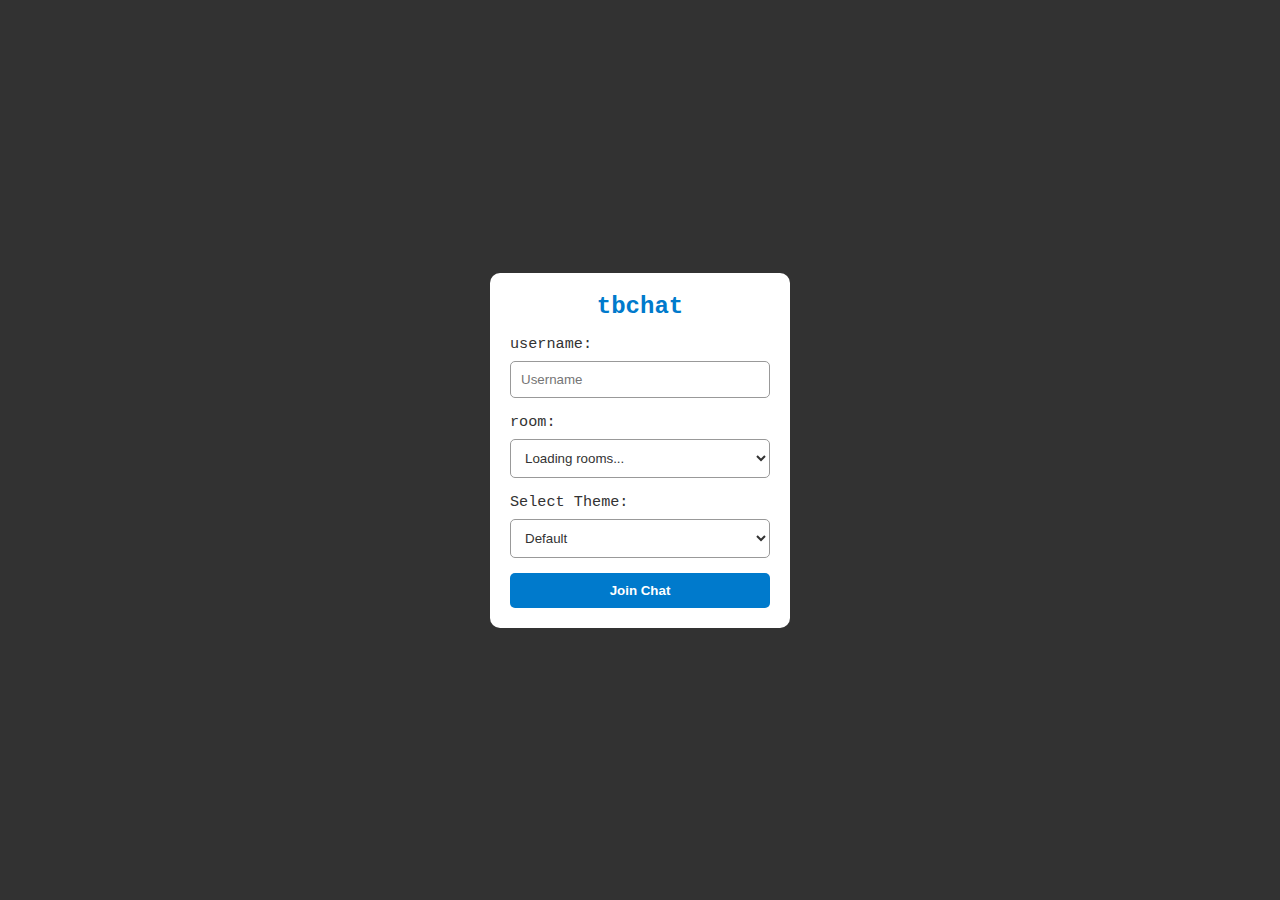
<file: client/index.html>
<!DOCTYPE html>
<html lang="en">
<head>
    <meta charset="UTF-8">
    <title>tbchat - Welcome</title>
    <link id="theme-stylesheet" rel="stylesheet" href="style.css">
</head>
<body>
    <!-- Welcome Prompt Modal -->
    <div id="welcome-prompt">
        <div id="prompt-container">
            <h2>tbchat</h2>

            <!-- Username and Room Selection -->
            <label for="username">username:</label>
            <input type="text" id="username" placeholder="Username" required>

            <label for="room-select">room:</label>
            <select id="room-select">
                <option value="" disabled selected>Loading rooms...</option>
            </select>

            <!-- Theme Selector Dropdown -->
            <label for="theme-select">Select Theme:</label>
            <select id="theme-select">
				<option value="">Default</option>
				<option value="solarized">Solarized Dark</option>
				<option value="catppuccin">Catppuccin Mocha</option>
	    	</select>


            <button id="join-button">Join Chat</button>
        </div>
    </div>

    <!-- Main Chat Content (hidden initially) -->
    <div id="chat-content" style="display: none;">
        <h2 id="room-title">Chat Room</h2>
        <div id="chat-log"></div>
        <input type="text" id="message" placeholder="Type your message...">
        <button id="send">Send</button>
    </div>

    <script src="script.js"></script>
</body>
</html>
</file>
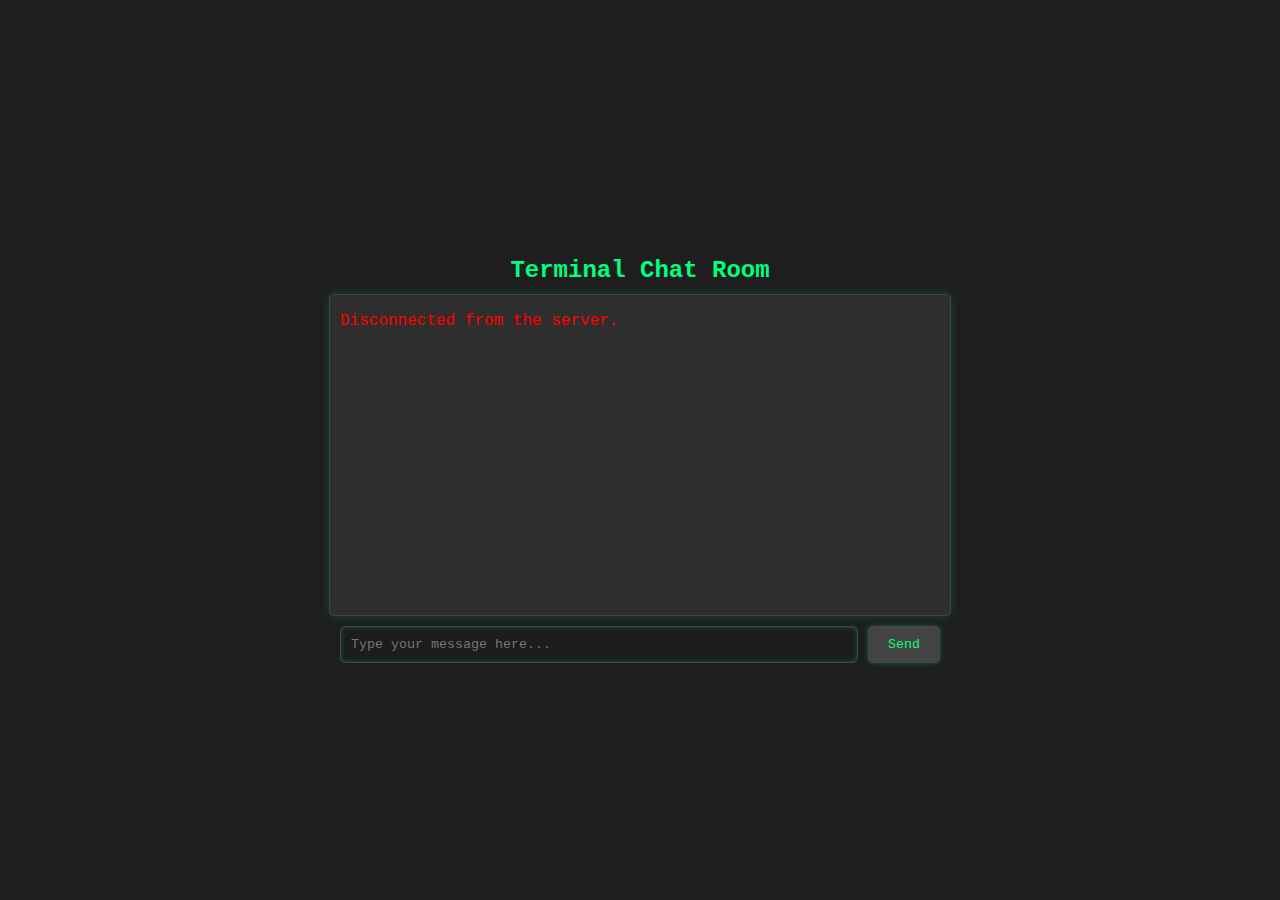
<file: client/test_client.html>
<!DOCTYPE html>
<html lang="en">
<head>
    <meta charset="UTF-8">
    <title>Chat Room - Terminal Theme</title>
    <style>
        /* Dark background and terminal-inspired styling */
        body {
            background-color: #1e1e1e;
            color: #00ff7f;
            font-family: "Courier New", Courier, monospace;
            display: flex;
            flex-direction: column;
            align-items: center;
            justify-content: center;
            height: 100vh;
            margin: 0;
            padding: 0;
            overflow: hidden;
        }

        h2 {
            color: #00ff7f;
            text-align: center;
            margin-bottom: 10px;
        }

        /* Chat log area with scrolling */
        #chat-log {
            width: 90%;
            max-width: 600px;
            height: 300px;
            background-color: #2e2e2e;
            border: 1px solid #444;
            border-radius: 5px;
            padding: 10px;
            overflow-y: scroll;
            box-shadow: 0px 0px 10px rgba(0, 255, 127, 0.2);
            margin-bottom: 10px;
        }

        /* Style individual messages */
        .message {
            margin: 5px 0;
            line-height: 1.4;
        }

        /* Username styling */
        .username {
            color: #1e90ff; /* Light blue */
            font-weight: bold;
        }

        /* Message text styling */
        .message-text {
            color: #00ff7f; /* Green */
        }

        /* Input and button styling */
        #input-container {
            display: flex;
            justify-content: center;
            width: 100%;
            max-width: 600px;
        }

        #message {
            flex: 1;
            padding: 10px;
            background-color: #1c1c1c;
            border: 1px solid #444;
            border-radius: 5px;
            color: #00ff7f;
            font-family: "Courier New", Courier, monospace;
            outline: none;
            box-shadow: inset 0px 0px 5px rgba(0, 255, 127, 0.3);
        }

        #send {
            margin-left: 10px;
            padding: 10px 20px;
            background-color: #444;
            color: #00ff7f;
            font-family: "Courier New", Courier, monospace;
            border: none;
            border-radius: 5px;
            cursor: pointer;
            transition: background-color 0.3s;
            box-shadow: 0px 0px 5px rgba(0, 255, 127, 0.3);
        }

        #send:hover {
            background-color: #00ff7f;
            color: #1e1e1e;
        }
    </style>
</head>
<body>
    <h2>Terminal Chat Room</h2>
    <div id="chat-log"></div>
    <div id="input-container">
        <input type="text" id="message" placeholder="Type your message here...">
        <button id="send">Send</button>
    </div>

    <script>
        const chatLog = document.getElementById("chat-log");
        const messageInput = document.getElementById("message");
        const sendButton = document.getElementById("send");

        // Prompt for username
        let username = prompt("Enter your username:");
        if (!username) {
            username = "Anonymous"; // Default if user cancels or enters nothing
        }

        // Connect to the WebSocket server (make sure the address matches your server's)
        const socket = new WebSocket("ws://localhost:9002"); // Replace with your server address

        socket.onopen = function() {
            const systemMessage = document.createElement("div");
            systemMessage.classList.add("message");
            systemMessage.style.color = "#00ff7f";
            systemMessage.textContent = `${username} connected to the chat.`;
            chatLog.appendChild(systemMessage);
            chatLog.scrollTop = chatLog.scrollHeight;
        };

        socket.onmessage = function(event) {
            // Split the username and message parts based on ': '
            const [user, messageText] = event.data.split(": ", 2);

            const messageElement = document.createElement("div");
            messageElement.classList.add("message");

            const usernameSpan = document.createElement("span");
            usernameSpan.classList.add("username");
            usernameSpan.textContent = user + ": ";

            const messageSpan = document.createElement("span");
            messageSpan.classList.add("message-text");
            messageSpan.textContent = messageText;

            messageElement.appendChild(usernameSpan);
            messageElement.appendChild(messageSpan);

            chatLog.appendChild(messageElement);
            chatLog.scrollTop = chatLog.scrollHeight;
        };

        socket.onclose = function() {
            const systemMessage = document.createElement("div");
            systemMessage.classList.add("message");
            systemMessage.style.color = "#ff0000";
            systemMessage.textContent = "Disconnected from the server.";
            chatLog.appendChild(systemMessage);
            chatLog.scrollTop = chatLog.scrollHeight;
        };

        sendButton.onclick = function() {
            const message = messageInput.value.trim();
            if (message) {
                // Prefix the message with the username before sending
                socket.send(`${username}: ${message}`);
                messageInput.value = "";
            }
        };

        // Send message on Enter key
        messageInput.addEventListener("keypress", function(event) {
            if (event.key === "Enter") {
                sendButton.click();
            }
        });
    </script>
</body>
</html>
</file>
<file: client/style.css>
/* Define CSS variables for color scheme on :root */
:root {
    --background-color: #f9f9f9;      /* Default background */
    --text-color: #333;
    --input-bg-color: #ffffff;
    --button-bg-color: #007acc;
    --button-hover-bg-color: #005f99;
    --username-color: #007acc;
    --message-text-color: #333;
    --timestamp-color: #999;
}

/* Solarized Dark Theme */
.solarized {
    --background-color: #002B36;
    --text-color: #839496;
    --input-bg-color: #073642;
    --button-bg-color: #268BD2;
    --button-hover-bg-color: #2AA198;
    --username-color: #268BD2;
    --message-text-color: #839496;
    --timestamp-color: #586e75;
}

/* Catppuccin Mocha Theme */
.catppuccin {
    --background-color: #1E1E2E;         /* Dark background */
    --text-color: #D9E0EE;               /* Light text */
    --input-bg-color: #302D41;           /* Darker background for input fields */
    --button-bg-color: #96CDFB;          /* Light blue for buttons */
    --button-hover-bg-color: #89B4FA;    /* Slightly lighter blue for hover */
    --username-color: #F5C2E7;           /* Pink for usernames */
    --message-text-color: #C6AAE8;       /* Muted light color for messages */
    --timestamp-color: #8CAAEE;          /* Soft blue for timestamps */
}

/* Dracula Theme */
.dracula {
    --background-color: #282A36;
    --text-color: #F8F8F2;
    --input-bg-color: #44475A;
    --button-bg-color: #6272A4;
    --button-hover-bg-color: #50FA7B;
    --username-color: #FF79C6;       /* Pink */
    --message-text-color: #8BE9FD;    /* Cyan */
    --timestamp-color: #BD93F9;       /* Purple */
}

/* Nord Theme */
.nord {
    --background-color: #2E3440;
    --text-color: #D8DEE9;
    --input-bg-color: #3B4252;
    --button-bg-color: #5E81AC;        /* Frost blue */
    --button-hover-bg-color: #88C0D0;  /* Frost cyan */
    --username-color: #BF616A;         /* Aurora red */
    --message-text-color: #A3BE8C;     /* Aurora green */
    --timestamp-color: #EBCB8B;        /* Aurora yellow */
}

/* Monokai Theme */
.monokai {
    --background-color: #272822;
    --text-color: #F8F8F2;
    --input-bg-color: #3E3D32;
    --button-bg-color: #66D9EF;        /* Cyan */
    --button-hover-bg-color: #A6E22E;  /* Green */
    --username-color: #F92672;         /* Pink */
    --message-text-color: #E6DB74;     /* Yellow */
    --timestamp-color: #FD971F;        /* Orange */
}

/* Gruvbox Dark Theme */
.gruvbox {
    --background-color: #282828;
    --text-color: #EBDBB2;
    --input-bg-color: #3C3836;
    --button-bg-color: #FABD2F;        /* Yellow */
    --button-hover-bg-color: #FE8019;  /* Orange */
    --username-color: #D3869B;         /* Pink */
    --message-text-color: #B8BB26;     /* Green */
    --timestamp-color: #83A598;        /* Blue */
}

/* Basic Reset */
* {
    margin: 0;
    padding: 0;
    box-sizing: border-box;
}

/* General styling */
body {
    background-color: var(--background-color);
    color: var(--text-color);
    font-family: "Courier New", Courier, monospace;
}

/* Welcome Prompt */
#welcome-prompt {
    position: fixed;
    top: 0;
    left: 0;
    width: 100%;
    height: 100%;
    background-color: rgba(0, 0, 0, 0.8);
    display: flex;
    justify-content: center;
    align-items: center;
    color: var(--text-color);
}

#prompt-container {
    background-color: var(--input-bg-color);
    padding: 20px;
    border-radius: 10px;
    text-align: left;
    width: 300px;
}

#prompt-container h2 {
    color: var(--button-bg-color);
    margin-bottom: 10px;
    text-align: center;
}

#prompt-container label {
    display: block;
    margin-top: 15px;
    color: var(--text-color);
    font-size: 0.95em;
}

#prompt-container input, #prompt-container select {
    width: 100%;
    padding: 10px;
    margin-top: 8px;
    background-color: var(--input-bg-color);
    color: var(--text-color);
    border: 1px solid var(--timestamp-color);
    border-radius: 5px;
    outline: none;
}

#join-button {
    margin-top: 15px;
    padding: 10px;
    width: 100%;
    background-color: var(--button-bg-color);
    color: var(--input-bg-color);
    border: none;
    border-radius: 5px;
    cursor: pointer;
    font-weight: bold;
    transition: background-color 0.3s;
}

#join-button:hover {
    background-color: var(--button-hover-bg-color);
}

/* Chat Window */
#chat-content {
    padding: 20px;
    font-family: "Courier New", Courier, monospace;
    color: var(--text-color);
    background-color: var(--background-color);
    min-height: 100vh;
}

#chat-log {
    background-color: var(--input-bg-color);
    border: 1px solid var(--timestamp-color);
    border-radius: 5px;
    padding: 10px;
    height: 300px;
    overflow-y: auto;
    margin-bottom: 10px;
}

.message {
    display: flex;
    align-items: center;   
    justify-content: space-between;
    margin-bottom: 5px;
}

.username {
    font-weight: bold;
    margin-right: 5px;
    color: var(--username-color);
}

.message-text {
    color: var(--message-text-color);
    margin-right: auto;		
}

.timestamp {
    color: var(--timestamp-color);
    font-size: 0.85em;
    margin-left: auto;
    padding-left: 10px;
}

#message {
    width: calc(100% - 60px);
    padding: 10px;
    background-color: var(--input-bg-color);
    color: var(--text-color);
    border: 1px solid var(--timestamp-color);
    border-radius: 5px;
    outline: none;
}

#send {
    width: 50px;
    padding: 10px;
    background-color: var(--button-bg-color);
    color: var(--input-bg-color);
    border: none;
    border-radius: 5px;
    cursor: pointer;
    font-weight: bold;
}

#send:hover {
    background-color: var(--button-hover-bg-color);
}
</file>
